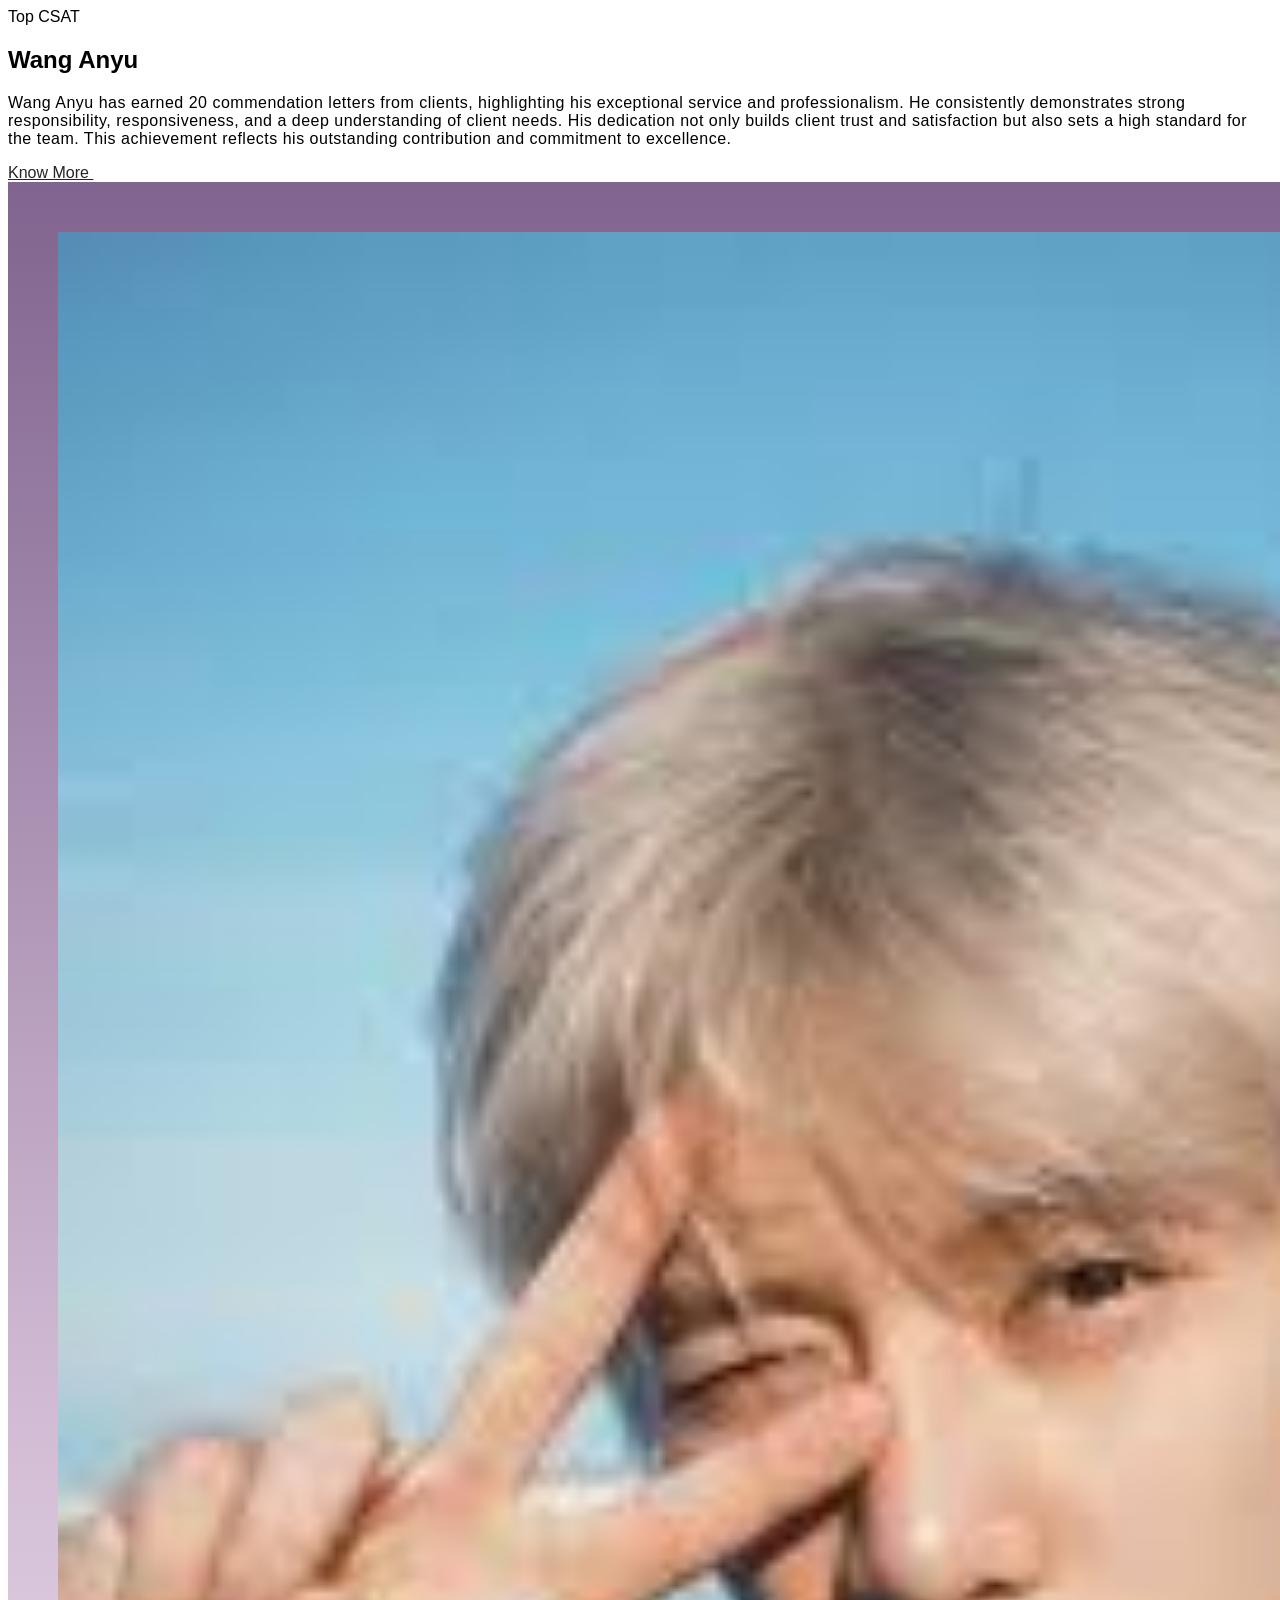
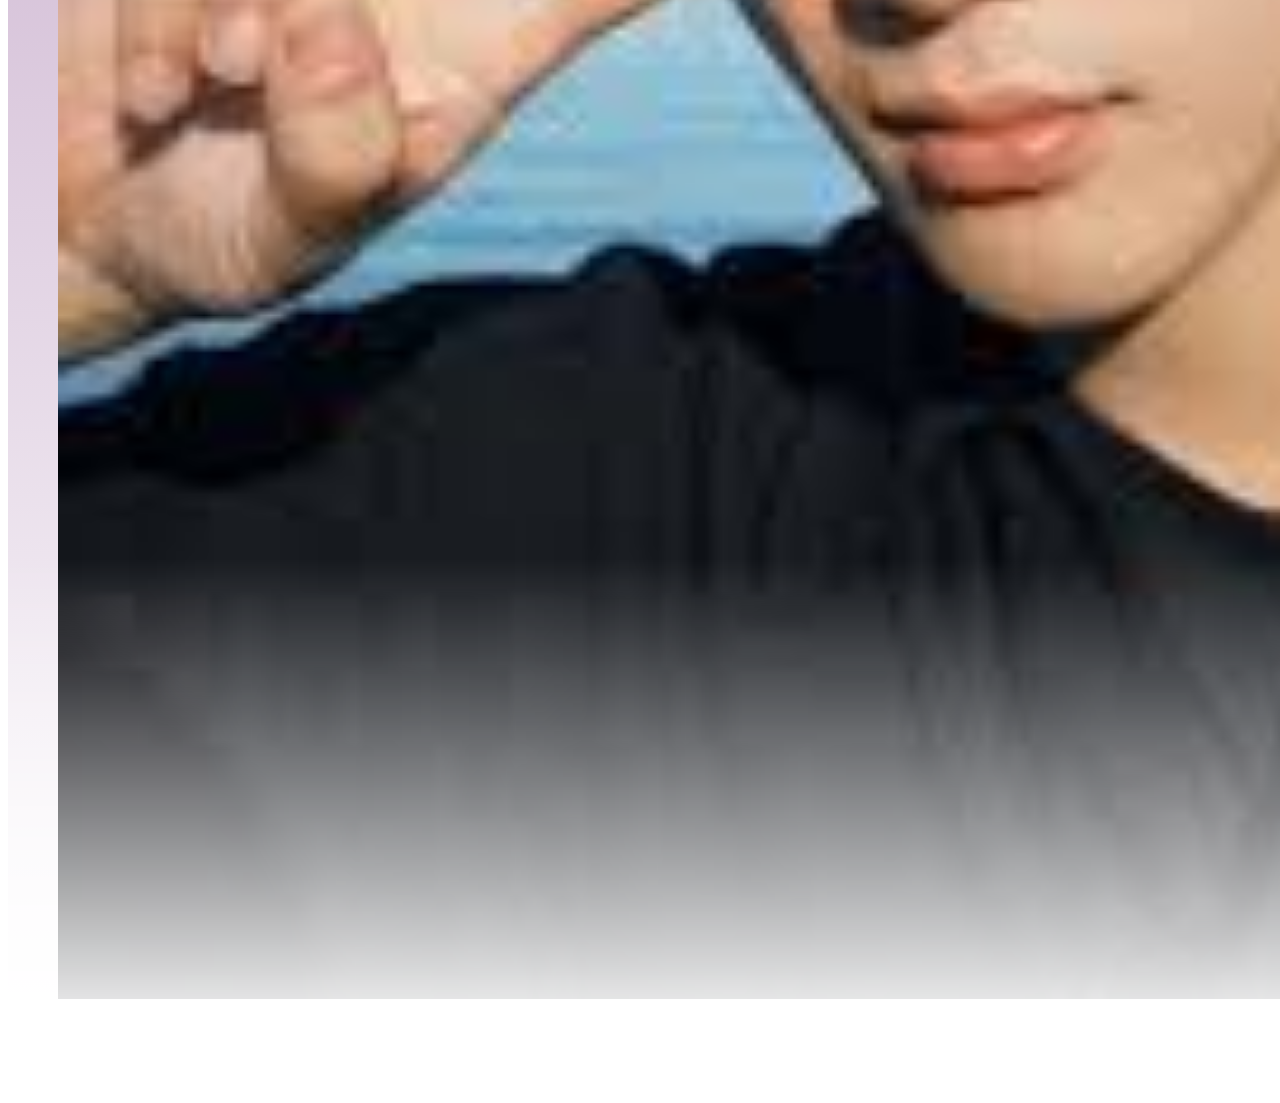
<file: csat.html>
<!DOCTYPE html>
<html lang="en">
<head>
    <meta charset="UTF-8">
    <meta name="viewport" content="width=device-width, initial-scale=1.0">
    <title>DSAT</title>
    <link rel="stylesheet" href="css/style.css"/>
</head>
<body>
    <section class="py-5 overflow-hidden">
        <div class="container">
          <div class="row align-items-center">
            <div class="col-lg-6 slide-in-left">
              <span class="text-uppercase fw-bold text-body small tracking-wider fs-6 d-block mb-4">
                Top CSAT
              </span>
              <h2 class="fw-bold mb-3 text-body display-5 lh-sm">
                Wang Anyu
              </h2>
              <p class="text-body-tertiary mb-5 fs-6" style="letter-spacing: 0.5px;">
                Wang Anyu has earned 20 commendation letters from clients, highlighting his exceptional service and professionalism. He consistently demonstrates strong responsibility, responsiveness, and a deep understanding of client needs. His dedication not only builds client trust and satisfaction but also sets a high standard for the team. This achievement reflects his outstanding contribution and commitment to excellence.  
              </p>            
                <a href="./csat.html" class="btn-know-more d-flex align-items-center fw-normal fs-5 mb-5 text-decoration-none text-dark">
                  Know More <i class="fa fa-arrow-right ms-2 transition-icon"></i>
              </a>
            </div>
            <div class="col-lg-6 text-center slide-in-right">
              <div class="custom-gradient-2-bg rounded-4 shadow-sm">
                <img src="image/banner.jpeg" class="img-fluid rounded-3 big-img" alt="Huaren Image">
              </div>
            </div>
          </div>
        </div>
      </section>



</body>
</html>
</file>
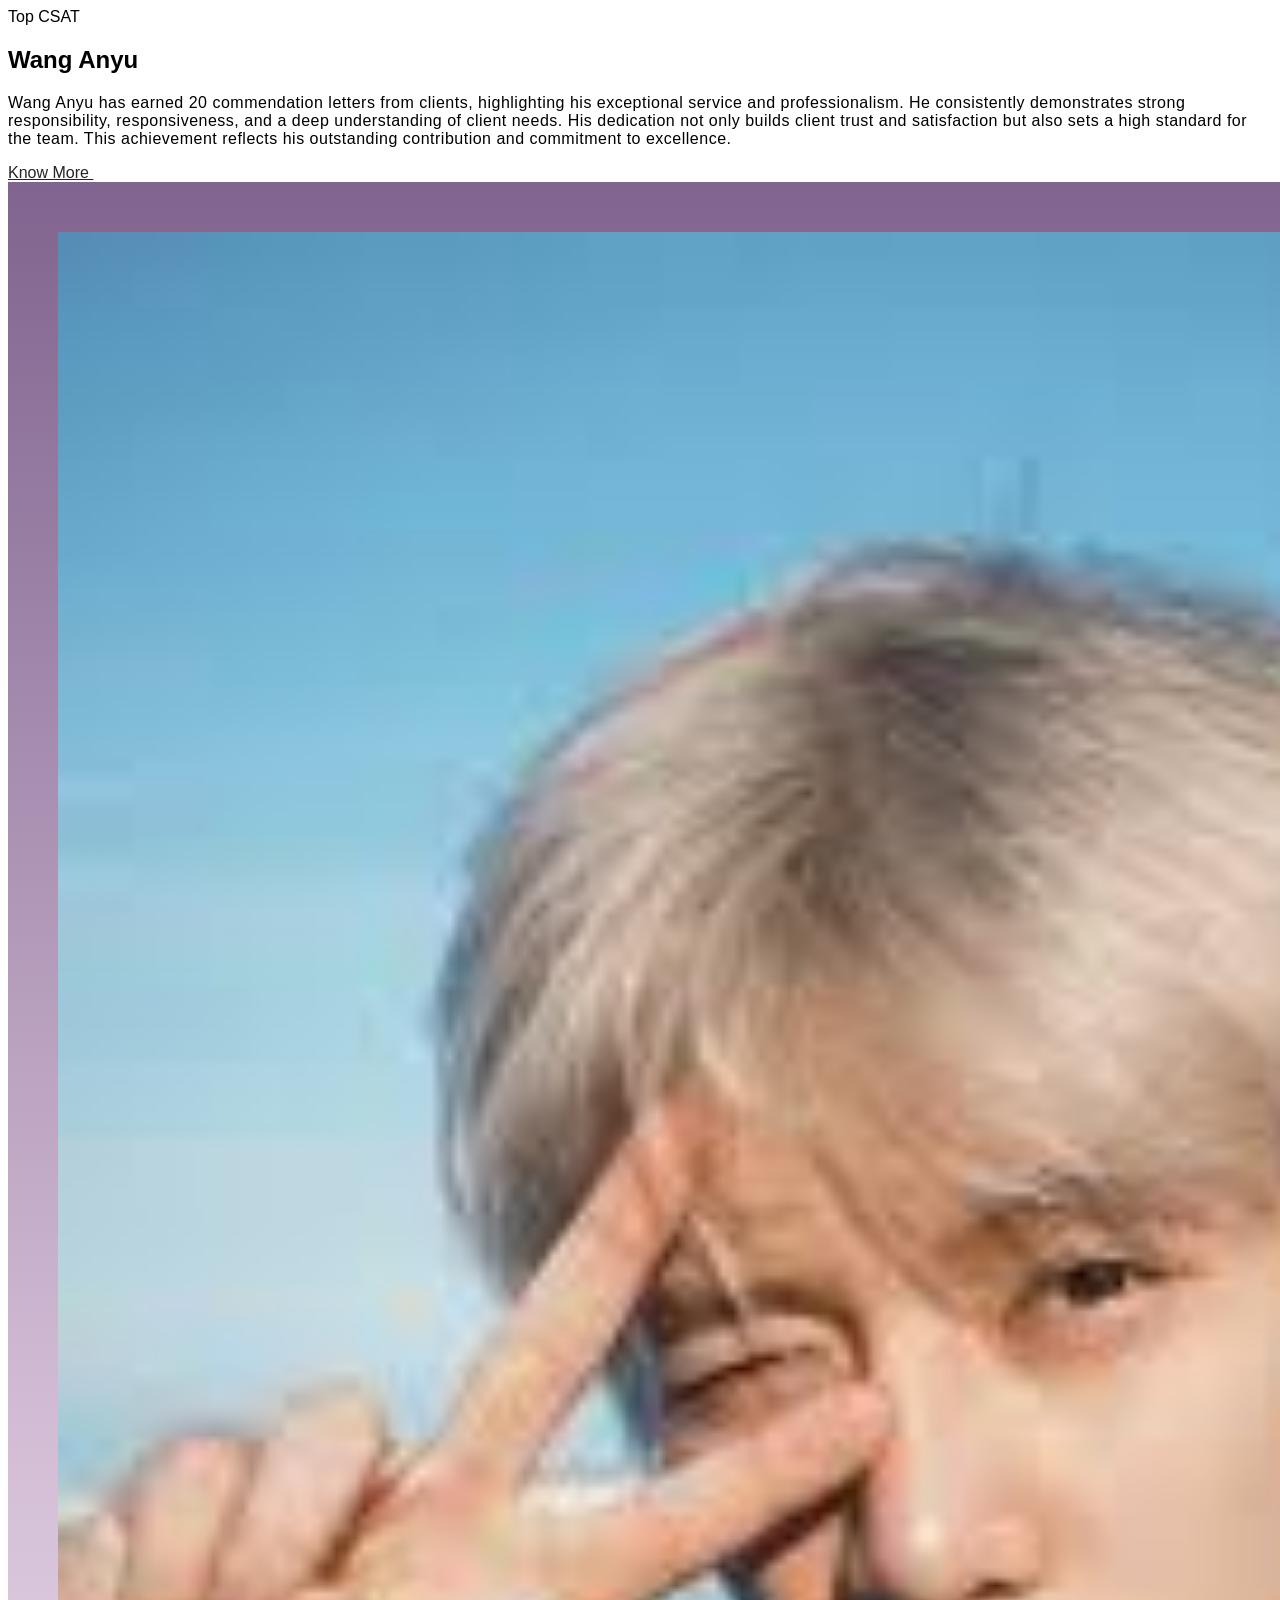
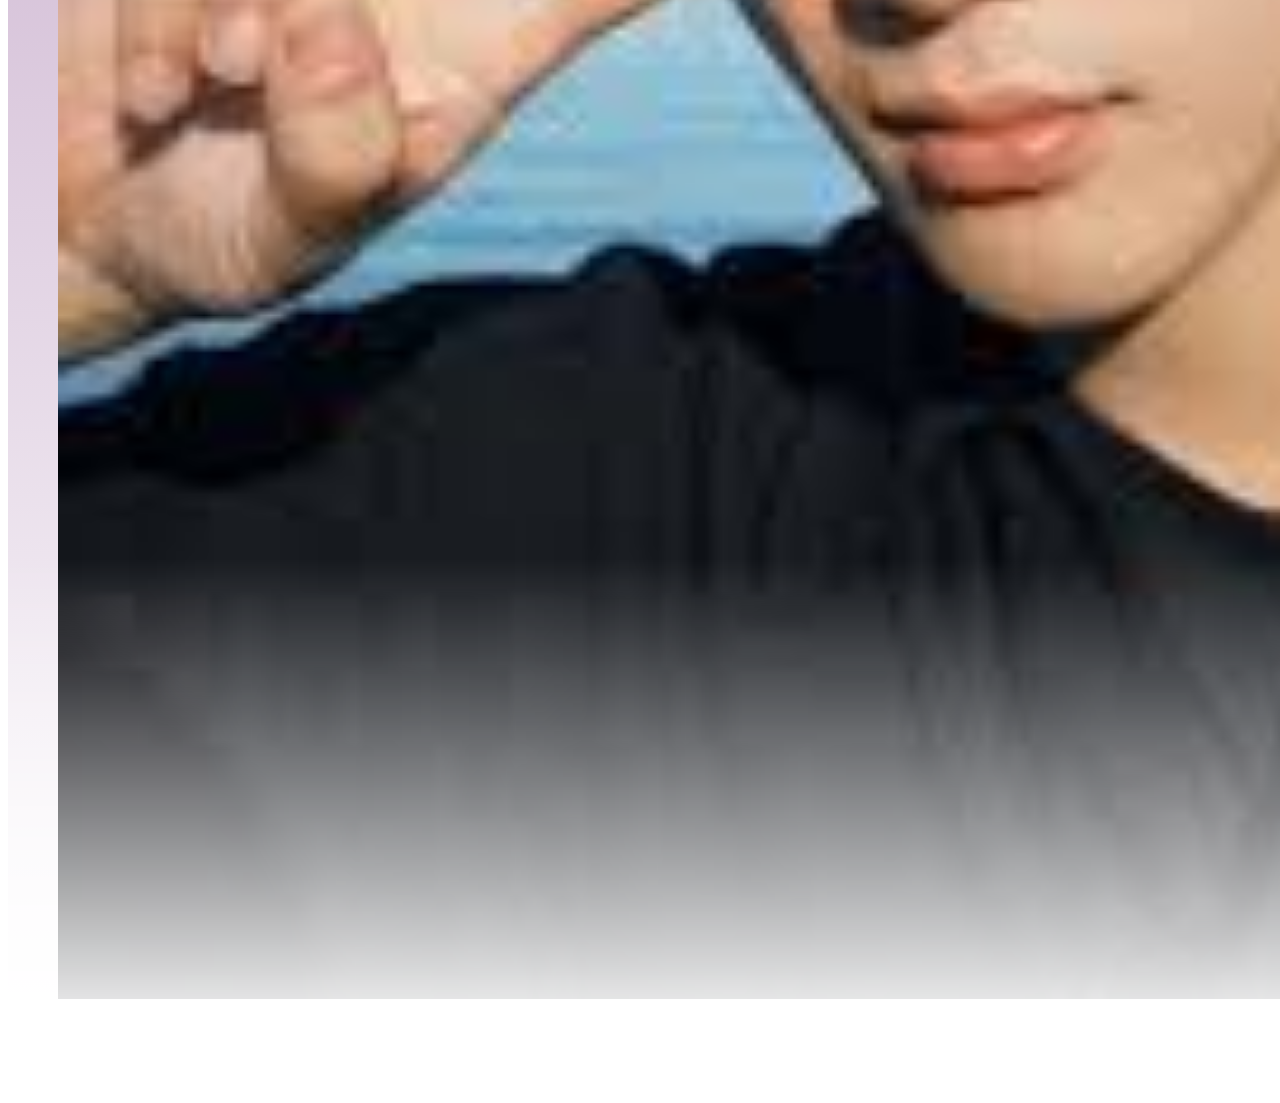
<file: dsat.html>
<!DOCTYPE html>
<html lang="en">
<head>
    <meta charset="UTF-8">
    <meta name="viewport" content="width=device-width, initial-scale=1.0">
    <title>DSAT</title>
    <link rel="stylesheet" href="css/style.css"/>

</head>
<body>
    <section class="py-5 overflow-hidden">
        <div class="container">
          <div class="row align-items-center">
            <div class="col-lg-6 slide-in-left">
              <span class="text-uppercase fw-bold text-body small tracking-wider fs-6 d-block mb-4">
                Top CSAT
              </span>
              <h2 class="fw-bold mb-3 text-body display-5 lh-sm">
                Wang Anyu
              </h2>
              <p class="text-body-tertiary mb-5 fs-6" style="letter-spacing: 0.5px;">
                Wang Anyu has earned 20 commendation letters from clients, highlighting his exceptional service and professionalism. He consistently demonstrates strong responsibility, responsiveness, and a deep understanding of client needs. His dedication not only builds client trust and satisfaction but also sets a high standard for the team. This achievement reflects his outstanding contribution and commitment to excellence.  
              </p>            
                <a href="./csat.html" class="btn-know-more d-flex align-items-center fw-normal fs-5 mb-5 text-decoration-none text-dark">
                  Know More <i class="fa fa-arrow-right ms-2 transition-icon"></i>
              </a>
            </div>
            <div class="col-lg-6 text-center slide-in-right">
              <div class="custom-gradient-2-bg rounded-4 shadow-sm">
                <img src="image/banner.jpeg" class="img-fluid rounded-3 big-img" alt="Huaren Image">
              </div>
            </div>
          </div>
        </div>
      </section>


</body>
</html>
</file>
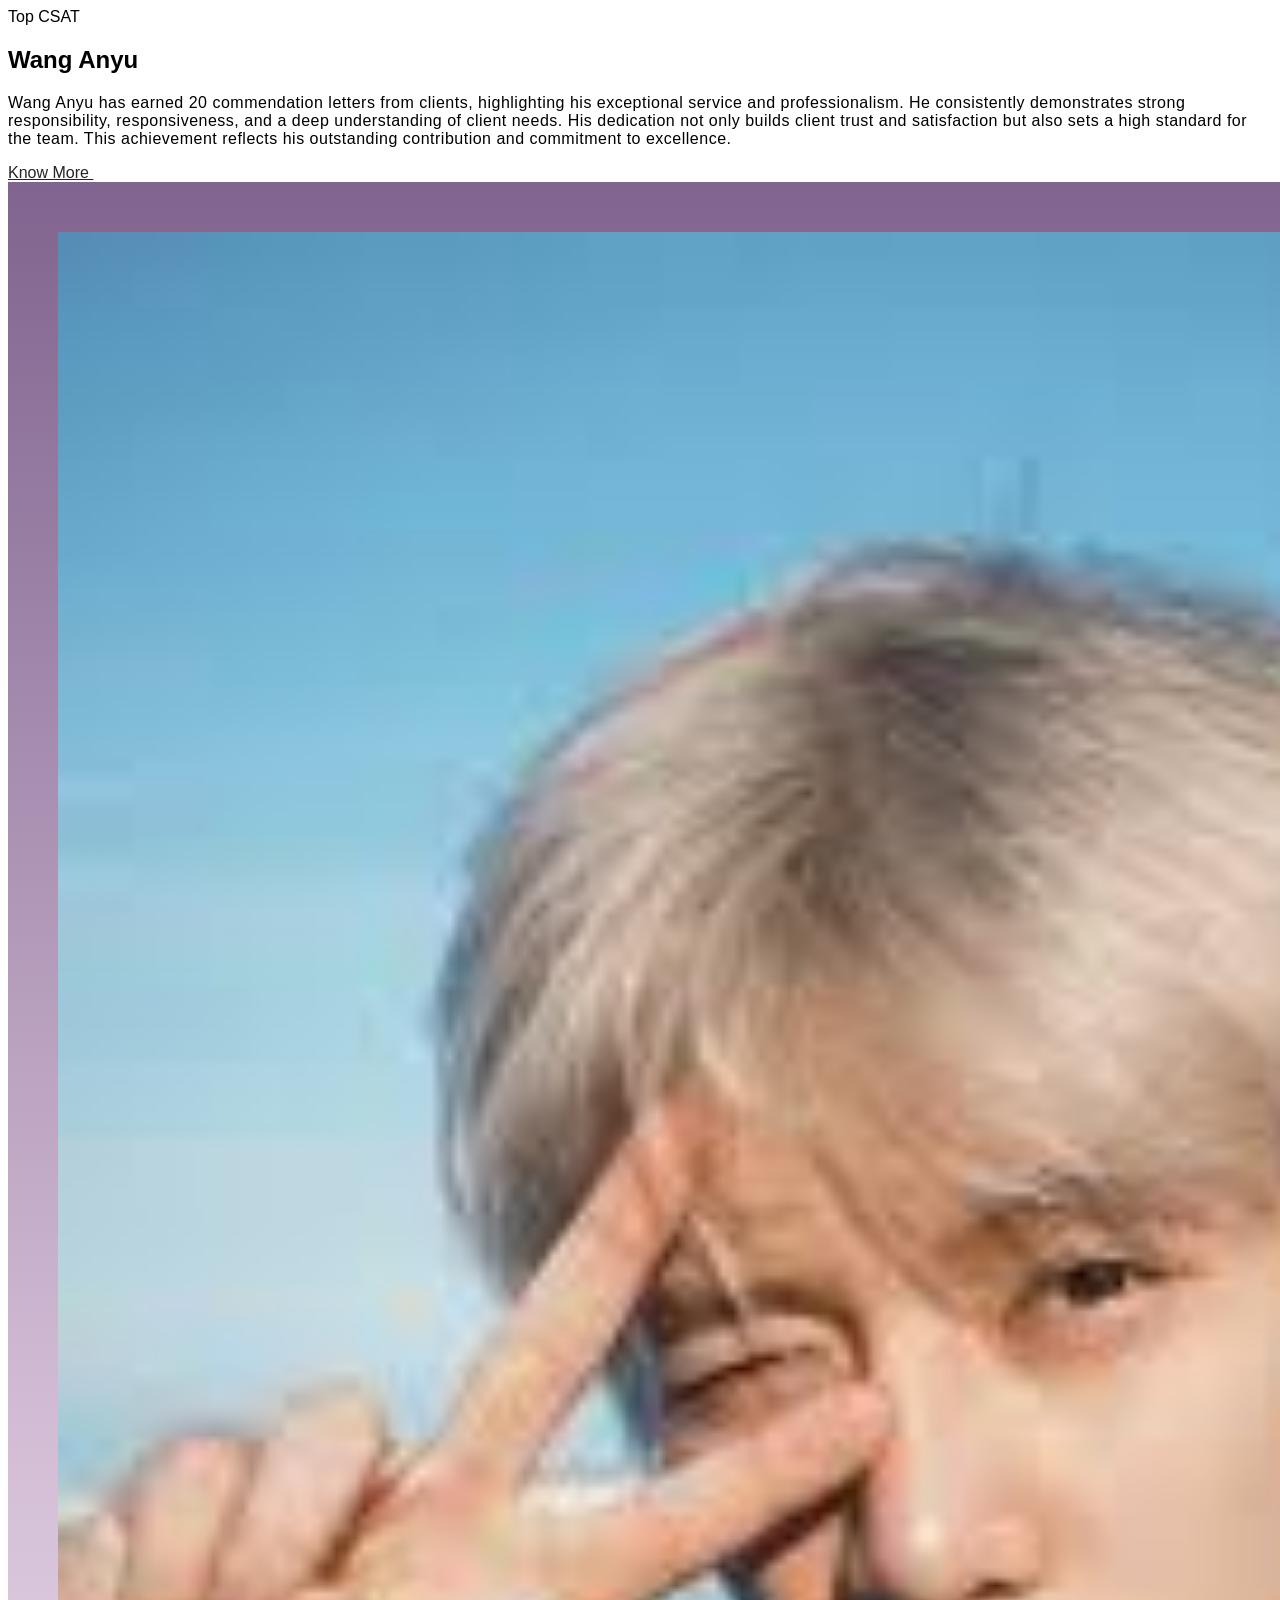
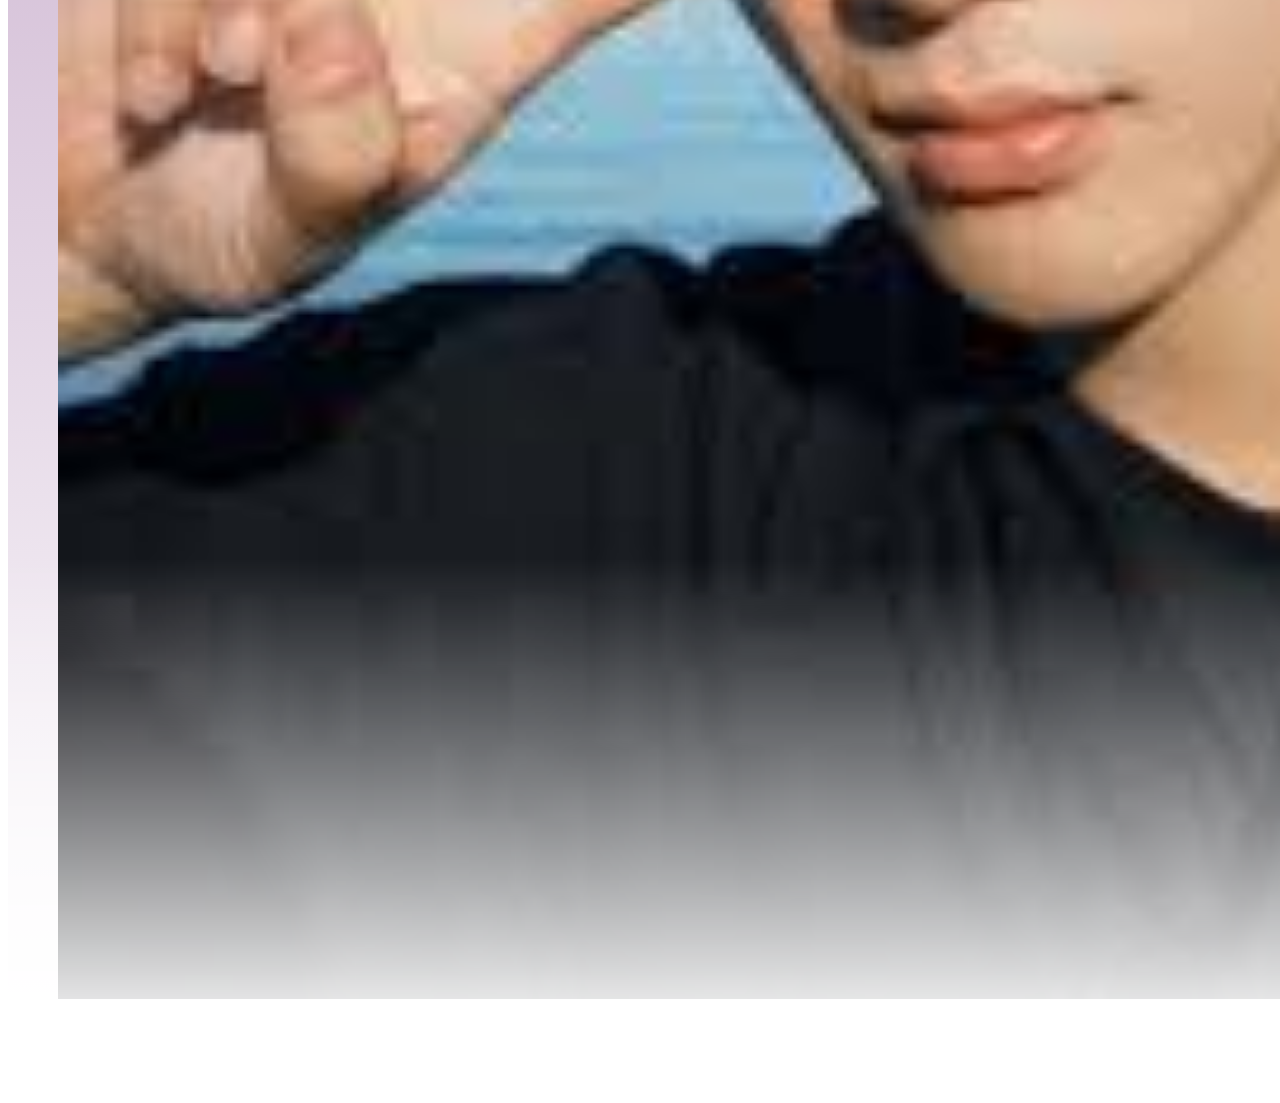
<file: html/csat.html>
<!DOCTYPE html>
<html lang="en">
<head>
    <meta charset="UTF-8">
    <meta name="viewport" content="width=device-width, initial-scale=1.0">
    <title>DSAT</title>
    <link rel="stylesheet" href="../css/style.css"/>
</head>
<body>
    <section class="py-5 overflow-hidden">
        <div class="container">
          <div class="row align-items-center">
            <div class="col-lg-6 slide-in-left">
              <span class="text-uppercase fw-bold text-body small tracking-wider fs-6 d-block mb-4">
                Top CSAT
              </span>
              <h2 class="fw-bold mb-3 text-body display-5 lh-sm">
                Wang Anyu
              </h2>
              <p class="text-body-tertiary mb-5 fs-6" style="letter-spacing: 0.5px;">
                Wang Anyu has earned 20 commendation letters from clients, highlighting his exceptional service and professionalism. He consistently demonstrates strong responsibility, responsiveness, and a deep understanding of client needs. His dedication not only builds client trust and satisfaction but also sets a high standard for the team. This achievement reflects his outstanding contribution and commitment to excellence.  
              </p>            
                <a href="./csat.html" class="btn-know-more d-flex align-items-center fw-normal fs-5 mb-5 text-decoration-none text-dark">
                  Know More <i class="fa fa-arrow-right ms-2 transition-icon"></i>
              </a>
            </div>
            <div class="col-lg-6 text-center slide-in-right">
              <div class="custom-gradient-2-bg rounded-4 shadow-sm">
                <img src="../image/banner.jpeg" class="img-fluid rounded-3 big-img" alt="Huaren Image">
              </div>
            </div>
          </div>
        </div>
      </section>



</body>
</html>
</file>
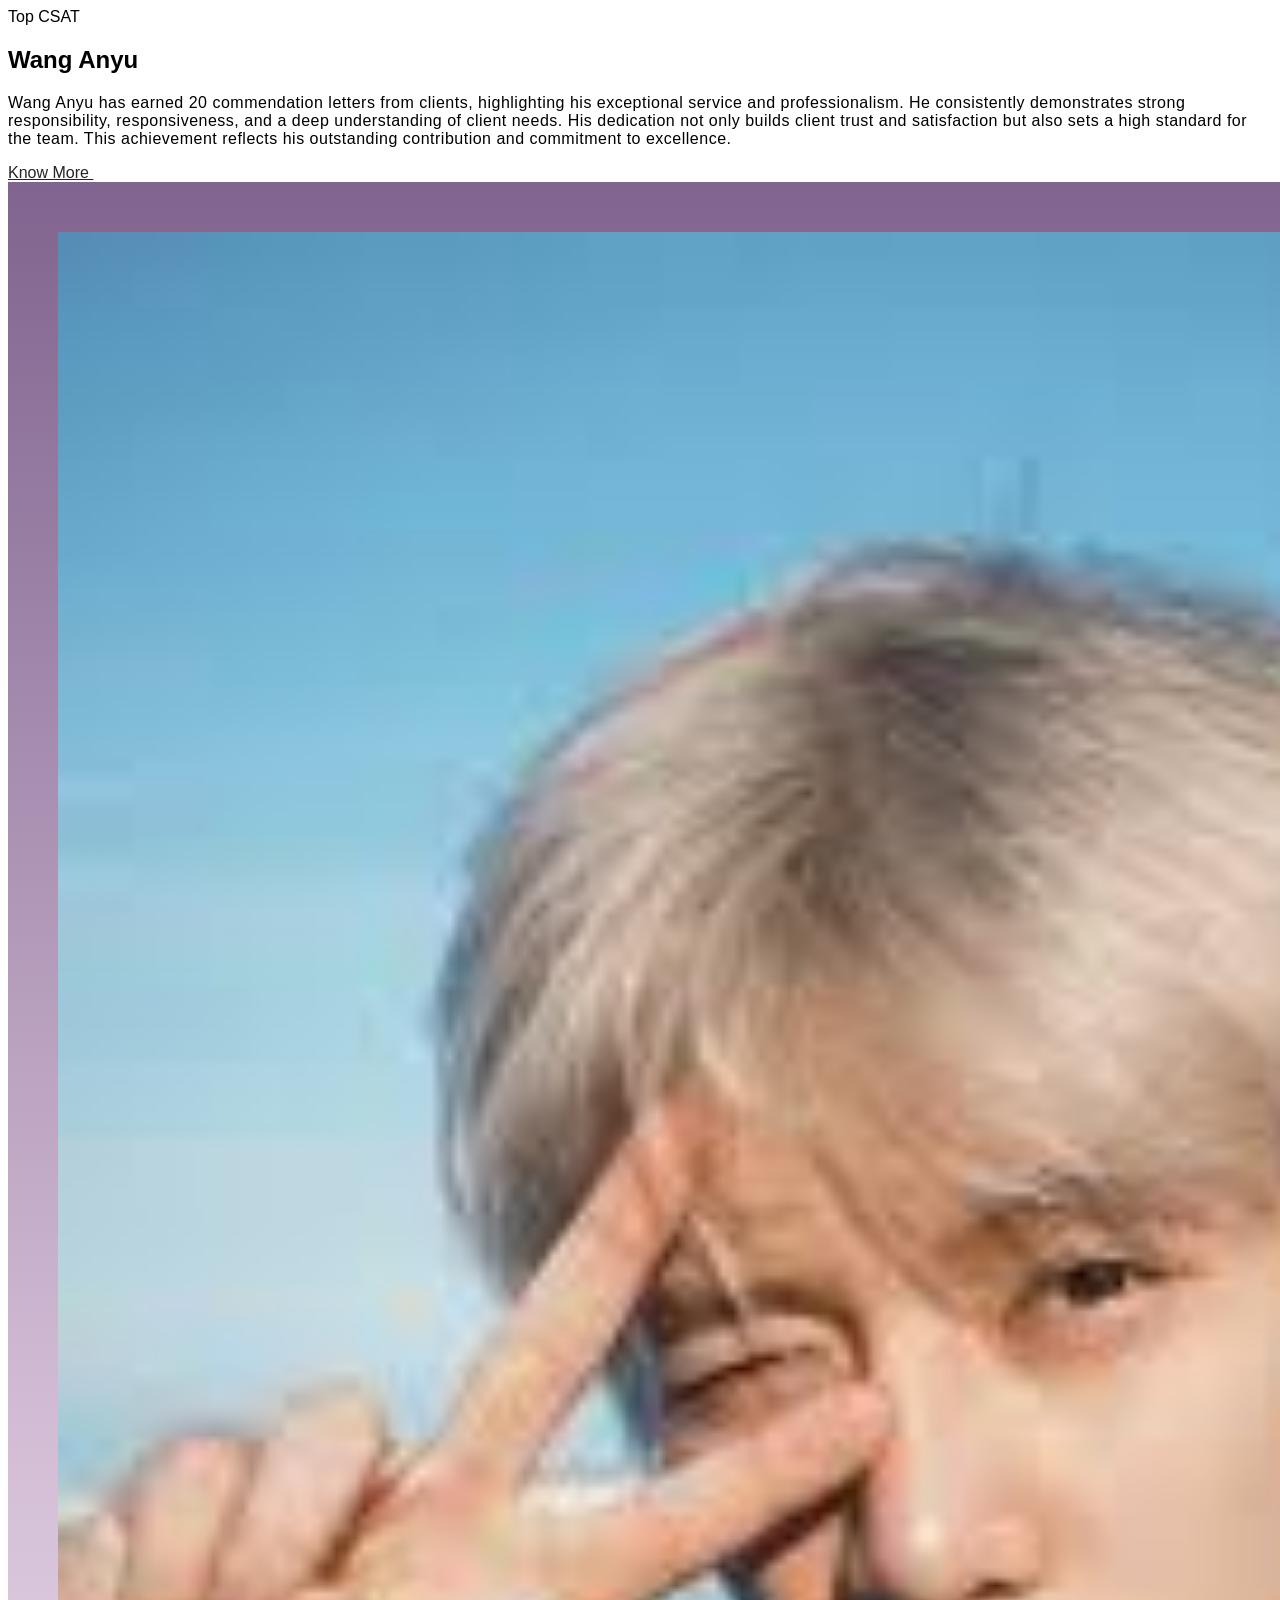
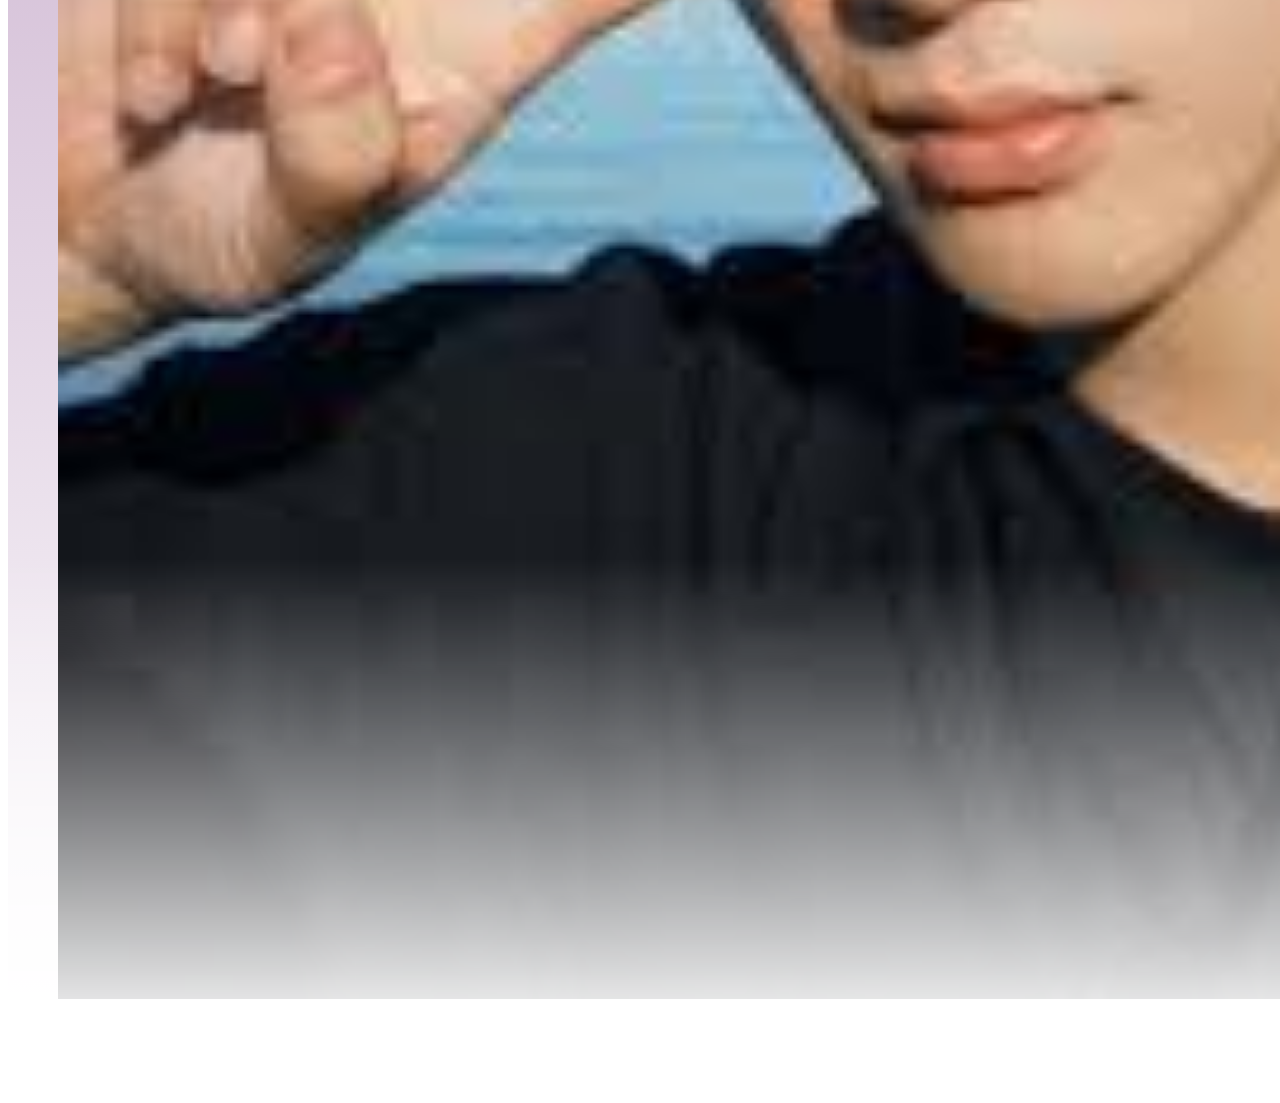
<file: html/dsat.html>
<!DOCTYPE html>
<html lang="en">
<head>
    <meta charset="UTF-8">
    <meta name="viewport" content="width=device-width, initial-scale=1.0">
    <title>DSAT</title>
    <link rel="stylesheet" href="../css/style.css"/>

</head>
<body>
    <section class="py-5 overflow-hidden">
        <div class="container">
          <div class="row align-items-center">
            <div class="col-lg-6 slide-in-left">
              <span class="text-uppercase fw-bold text-body small tracking-wider fs-6 d-block mb-4">
                Top CSAT
              </span>
              <h2 class="fw-bold mb-3 text-body display-5 lh-sm">
                Wang Anyu
              </h2>
              <p class="text-body-tertiary mb-5 fs-6" style="letter-spacing: 0.5px;">
                Wang Anyu has earned 20 commendation letters from clients, highlighting his exceptional service and professionalism. He consistently demonstrates strong responsibility, responsiveness, and a deep understanding of client needs. His dedication not only builds client trust and satisfaction but also sets a high standard for the team. This achievement reflects his outstanding contribution and commitment to excellence.  
              </p>            
                <a href="./csat.html" class="btn-know-more d-flex align-items-center fw-normal fs-5 mb-5 text-decoration-none text-dark">
                  Know More <i class="fa fa-arrow-right ms-2 transition-icon"></i>
              </a>
            </div>
            <div class="col-lg-6 text-center slide-in-right">
              <div class="custom-gradient-2-bg rounded-4 shadow-sm">
                <img src="../image/banner.jpeg" class="img-fluid rounded-3 big-img" alt="Huaren Image">
              </div>
            </div>
          </div>
        </div>
      </section>


</body>
</html>
</file>
<file: css/style.css>
body {
    font-family: "Roboto", sans-serif;
    transition: background-color 0.5s ease, color 0.5s ease;
}
section {
    margin-bottom: 50px;
}
:root {
    --custom-peach: #4b0963;
    --bs-body-bg: #fff; 
}
@keyframes slideFromLeft {
    from { opacity: 0; transform: translateX(-30px); }
    to { opacity: 1; transform: translateX(0); }
}
@keyframes slideFromRight {
    from { opacity: 0; transform: translateX(30px); }
    to { opacity: 1; transform: translateX(0); }
}
@keyframes jumpDown {
    0% { opacity: 0; transform: translateY(-30px); }
    100% { opacity: 1; transform: translateY(0); }
}
/* Header */
.header {
    position: sticky; 
    top: 0;
    background-color: var(--bs-body-bg); 
    z-index: 1020;  
    border-bottom: 1px solid transparent; 
    box-shadow: none; 
    transition: all 0.3s ease; 
}
.header.scrolled {
    border-bottom: 1px solid rgba(0, 0, 0, 0.05); 
    box-shadow: 0 2px 10px rgba(0, 0, 0, 0.05); 
}
[data-bs-theme="dark"] .header.scrolled {
    border-bottom-color: rgba(255, 255, 255, 0.1);
    box-shadow: 0 4px 12px rgba(0, 0, 0, 0.3);
}
.navbar-brand{
    display: flex;
    align-items: center;
    gap: 10px;
}
.navbar .nav-link {
    color: var(--bs-body-color);
    transition: all 0.3s ease;
    white-space: nowrap;
}
.navbar .nav-link:hover,
.nav-item.dropdown:hover > .nav-link {
    color: #a14498 !important;
}
.navbar .nav-link.active {
    color: #a55ca0;
}
.dropdown-menu {
    min-width: 220px;
    display: block; 
    opacity: 0;
    visibility: hidden;
    transform: translateY(15px) translateX(-50%);
    transition: all 0.3s ease;
    background-color: var(--bs-body-bg);
    border: none;
    border-radius: 10px;
    box-shadow: 0 10px 40px rgba(0, 0, 0, 0.1);
    padding: 15px;
    left: 50%;
    margin-top: 15px;
}
.dropdown-menu::before {
    content: "";
    position: absolute;
    top: -8px;
    left: 50%;
    transform: translateX(-50%);
    border-left: 8px solid transparent;
    border-right: 8px solid transparent;
    border-bottom: 8px solid var(--bs-body-bg);
}
@media (min-width: 220px) {
    .nav-item.dropdown:hover .dropdown-menu {
        opacity: 1;
        visibility: visible;
        transform: translateY(0) translateX(-50%);
    }
}
.dropdown-item {
    color: var(--bs-body-color);
}
.dropdown-item:hover {
    background-color: rgba(13, 110, 253, 0.1);
    color: #a560ab;
}
[data-bs-theme="dark"] {
    --bs-body-bg: #181C31; 
}
[data-bs-theme="dark"] .navbar .nav-link:not(:hover):not(.active) {
    color: rgba(255, 255, 255, 0.7);
}
.btn-custom-peach {
    background-color: #a565ab; 
    color: #ffffff;
    border: none; 
    transition: all 0.3s ease;
}
.btn-custom-peach:hover {
    background-color: #7f368a;
    color: #ffffff;
    box-shadow: 0 4px 15px rgba(245, 185, 185, 0.4); 
}



/* Section 5 */
.highlight-word {
    background-image: linear-gradient(120deg, #dbe4f8 0%, #4f6d90 100%);
    background-repeat: no-repeat; 
    background-size: 100% 25%; 
    background-position: 0 85%;
    padding: 0 2px;
}
.custom-gradient-2-bg {
    padding: 50px; 
    background: linear-gradient(to bottom, #81648f, #d2bcd5, #ffffff);
    mask-image: linear-gradient(to bottom, rgb(243, 229, 229) 80%, transparent 100%);
    display: inline-block;
    width: 100%;
}
.slide-in-left {
    opacity: 0;
    transform: translateY(-30px); 
    animation: slideFromLeft 1s ease-out forwards;
}
.slide-in-right {
    opacity: 0;
    transform: translateY(30px); 
    animation: slideFromRight 1s ease-out forwards;
}
.btn-know-more {
    color: #212529 !important;
    transition: all 0.3s ease;
    cursor: pointer;
}
.btn-know-more .transition-icon {
    color: #212529 !important;
    display: inline-block;
    transition: transform 0.3s ease, color 0.3s ease;
}
.btn-know-more:hover {
    color: #a14498 !important; 
}
.btn-know-more:hover .transition-icon {
    color: #a14498 !important; 
    transform: translateX(10px); 
}
.big-img {
    width: 150%;
    height: 150%;
}
</file>
